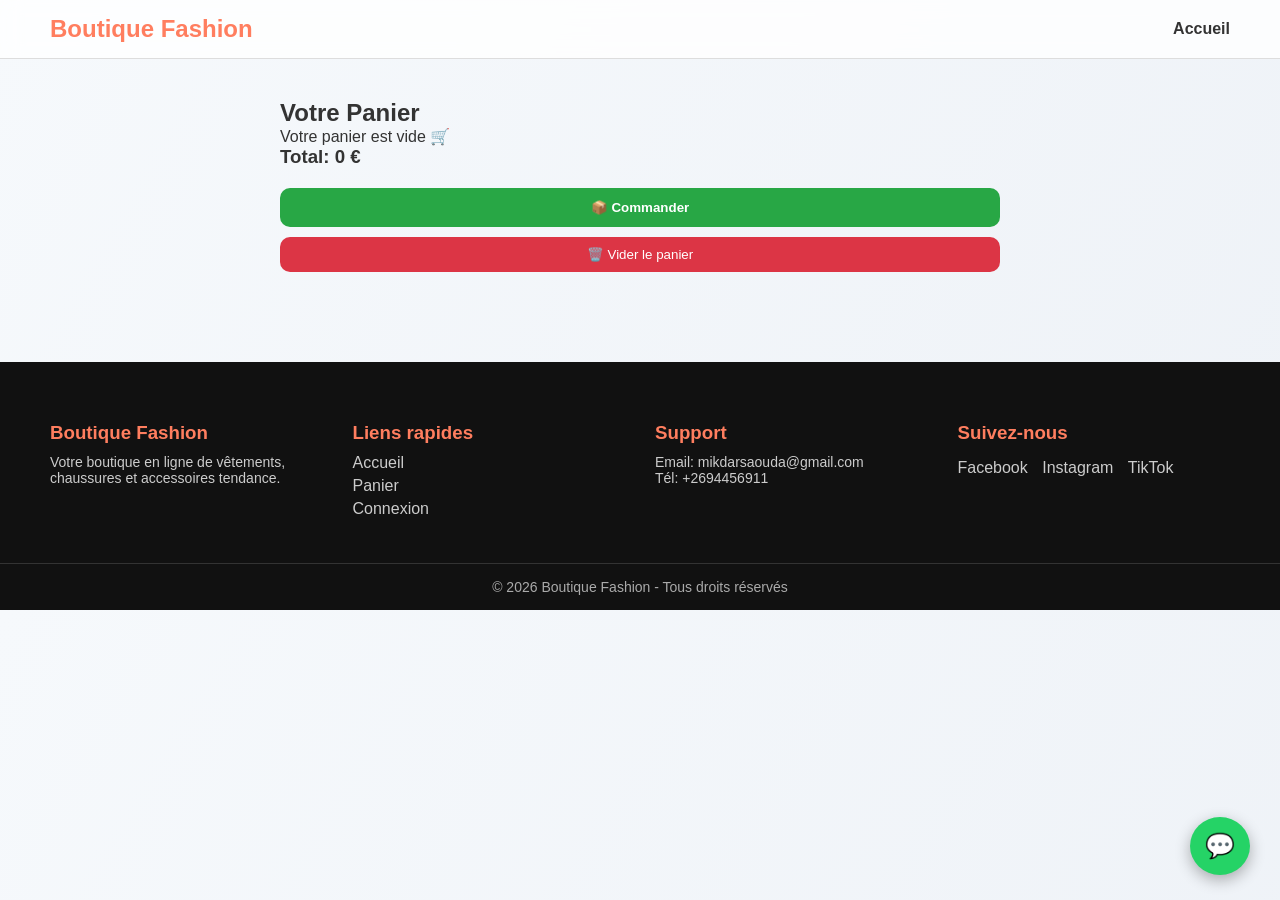
<file: cart.html>
<!DOCTYPE html>
<html lang="fr">
<head>
<meta charset="UTF-8">
<meta name="viewport" content="width=device-width, initial-scale=1.0">
<title>Panier - Boutique Fashion</title>
<link rel="stylesheet" href="assets/css/style.css">
<link rel="stylesheet" href="assets/css/cart.css">
</head>
<body>
<header>
    <div class="logo">Boutique Fashion</div>
    <nav>
        <ul>
            <li><a href="index.html">Accueil</a></li>
        </ul>
    </nav>
</header>

<section class="cart-container">
    <h2>Votre Panier</h2>
    <div id="cart-items"></div>
    <h3>Total: <span id="cart-total">0</span> €</h3>
    <!-- 🔥 BOUTON COMMANDER (IMPORTANT) -->
    <a href="commande.html">
        <button class="order-btn">📦 Commander</button>
    </a>

    <!-- 🔥 BOUTON VIDER (DIFFÉRENT) -->
    <button class="clear-btn" onclick="clearCart()">🗑️ Vider le panier</button>
</section>

<footer class="footer">

    <div class="footer-container">

        <!-- 🏪 À propos -->
        <div class="footer-box">
            <h3>Boutique Fashion</h3>
            <p>
                Votre boutique en ligne de vêtements, chaussures et accessoires tendance.
            </p>
        </div>

        <!-- 🔗 Liens rapides -->
        <div class="footer-box">
            <h3>Liens rapides</h3>
            <a href="index.html">Accueil</a>
            <a href="cart.html">Panier</a>
            <a href="auth/login.html">Connexion</a>
        </div>

        <!-- 📞 Support -->
        <div class="footer-box">
            <h3>Support</h3>
            <p>Email: mikdarsaouda@gmail.com</p>
            <p>Tél: +2694456911</p>
        </div>

        <!-- 🌐 Réseaux sociaux -->
        <div class="footer-box">
            <h3>Suivez-nous</h3>
            <div class="socials">
                <a href="#">Facebook</a>
                <a href="#">Instagram</a>
                <a href="#">TikTok</a>
                <!-- 📱 BOUTON WHATSAPP -->
                <a id="whatsappBtn" target="_blank" class="whatsapp-float">
                    💬
                </a>
            </div>
        </div>

    </div>

    <!-- 🔻 bas footer -->
    <div class="footer-bottom">
        <p>© 2026 Boutique Fashion - Tous droits réservés</p>
    </div>

</footer>

<script src="assets/js/whatsapp.js"></script>
<script type="module" src="assets/js/cart.js"></script>
</body>
</html>
</file>
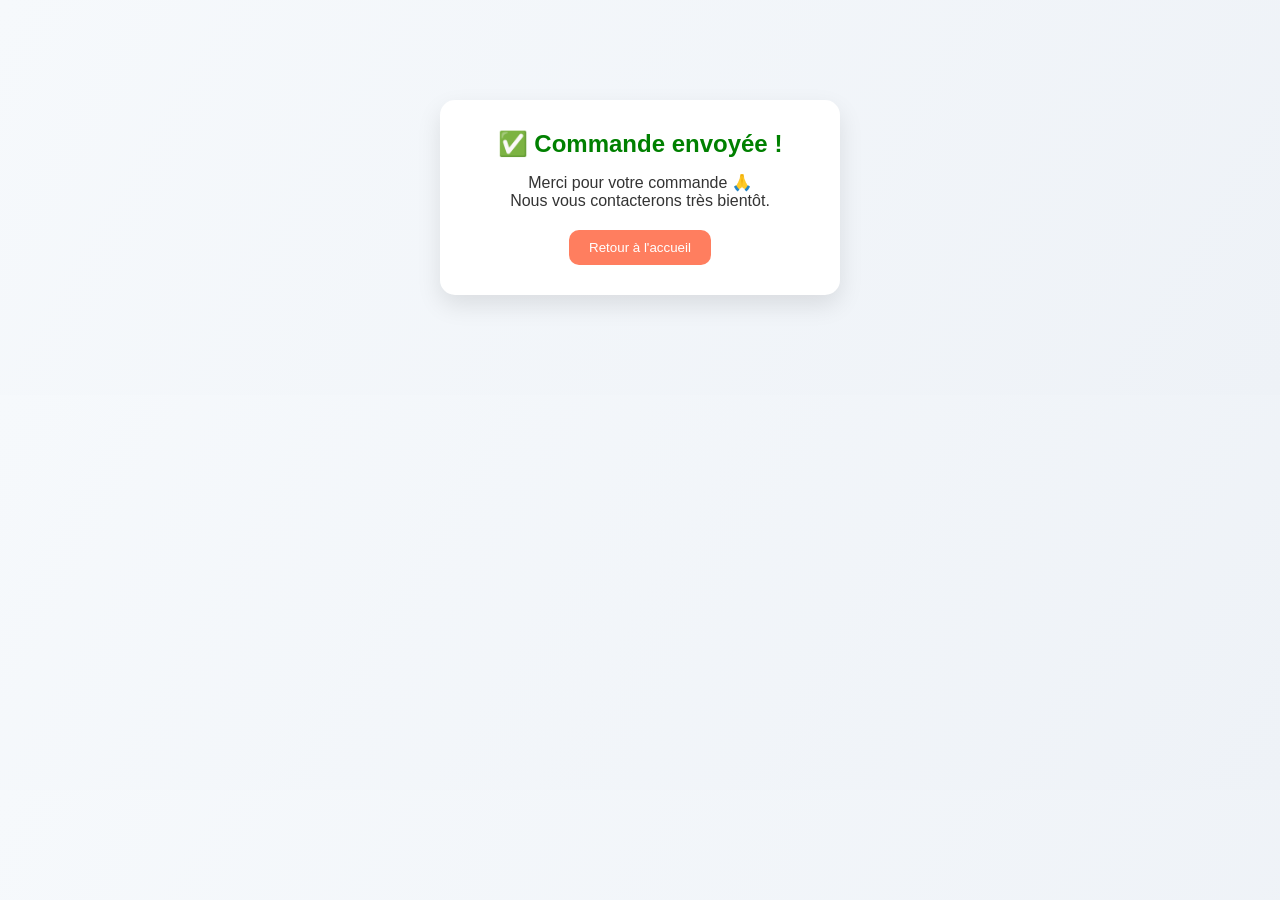
<file: success.html>
<!DOCTYPE html>
<html lang="fr">
<head>
<meta charset="UTF-8">
<title>Commande envoyée</title>
<link rel="stylesheet" href="assets/css/style.css">
</head>

<body>

<section class="success-container">

    <h2>✅ Commande envoyée !</h2>

    <p>Merci pour votre commande 🙏</p>
    <p>Nous vous contacterons très bientôt.</p>

    <a href="index.html">
        <button>Retour à l'accueil</button>
    </a>

</section>

<script>
// 🔥 VIDER PANIER APRÈS COMMANDE
localStorage.removeItem("cart");
</script>

</body>
</html>
</file>
<file: assets/css/style.css>
* { margin:0; padding:0; box-sizing:border-box; font-family:Arial,sans-serif; }
body { background:#f9f9f9; color:#333; }

/* Navbar */
header { display:flex; justify-content:space-between; align-items:center; padding:15px 50px; background:linear-gradient(90deg,#ff7e5f,#feb47b); color:white; }
header .logo { font-size:24px; font-weight:bold; }
header nav ul { list-style:none; display:flex; gap:20px; }
header nav ul li a { color:white; text-decoration:none; font-weight:bold; transition:0.3s; }
header nav ul li a:hover { color:#333; }

/* Bannière */
.banner { text-align:center; padding:80px 20px; background:linear-gradient(120deg,#89f7fe,#66a6ff); color:white; }
.banner h1 { font-size:48px; margin-bottom:10px; }
.banner p { font-size:20px; }

/* Filtres */
.filters { display:flex; justify-content:center; gap:10px; padding:20px; }
.filters button { padding:8px 15px; border:none; border-radius:5px; background:#66a6ff; color:white; font-weight:bold; cursor:pointer; transition:0.3s; }
.filters button:hover { background:#89f7fe; }

/* Produits */
.products { display:grid; grid-template-columns:repeat(auto-fill,minmax(220px,1fr)); gap:20px; padding:40px 50px; }
.product-card { background:white; border-radius:10px; padding:15px; box-shadow:0 5px 15px rgba(0,0,0,0.1); transition:transform 0.3s, box-shadow 0.3s; cursor:pointer; }
.product-card:hover { transform:translateY(-10px) scale(1.05); box-shadow:0 10px 20px rgba(0,0,0,0.2); }
.product-card img { width:100%; border-radius:10px; }
.product-card h3 { margin:10px 0 5px; color:#ff7e5f; }
.product-card p { font-size:14px; color:#666; }
.product-card .price { font-weight:bold; color:#333; margin-top:5px; }
.product-card button { margin-top:10px; padding:8px 12px; background:#ff7e5f; color:white; border:none; border-radius:5px; cursor:pointer; transition:0.3s; }
.product-card button:hover { background:#feb47b; transform:scale(1.05); }

/* Détail produit */
.product-detail { display:flex; justify-content:center; gap:40px; padding:40px; }
.product-detail img { width:300px; border-radius:10px; }
.product-detail .info { max-width:400px; }
.product-detail .info h2 { color:#ff7e5f; margin-bottom:10px; }
.product-detail .info p { margin-bottom:10px; }
.product-detail .info .price { font-weight:bold; font-size:22px; margin-bottom:15px; }
.product-detail button { padding:10px 20px; background:#ff7e5f; color:white; border:none; border-radius:5px; cursor:pointer; }
.product-detail button:hover { background:#feb47b; transform:scale(1.05); }

/* Panier */
.cart-container { padding:40px; max-width:800px; margin:auto; }
.cart-item { display:flex; justify-content:space-between; align-items:center; margin-bottom:20px; background:white; padding:15px; border-radius:10px; box-shadow:0 5px 15px rgba(0,0,0,0.1); }
.cart-item img { width:80px; border-radius:5px; }
.cart-item button { background:#ff7e5f; color:white; border:none; padding:5px 10px; border-radius:5px; cursor:pointer; }
.cart-item button:hover { background:#feb47b; transform:scale(1.05); }

/* Admin */
.admin-container { padding:40px; max-width:600px; margin:auto; display:flex; flex-direction:column; gap:10px; }
.admin-container input, .admin-container button { padding:10px; border-radius:5px; border:1px solid #ccc; }
.admin-container button { background:#ff7e5f; color:white; cursor:pointer; }
.admin-container button:hover { background:#feb47b; }

/* Login page */
.login-container {
    max-width:400px; margin:50px auto; background:white; padding:30px; border-radius:10px; box-shadow:0 10px 20px rgba(0,0,0,0.1); text-align:center;
}
.login-container input { width:100%; padding:10px; margin:10px 0; border-radius:5px; border:1px solid #ccc; }
.login-container .buttons { display:flex; justify-content:space-between; gap:10px; margin-top:10px; }
.login-container button { flex:1; padding:10px; border:none; border-radius:5px; background:#ff7e5f; color:white; font-weight:bold; cursor:pointer; transition:0.3s; }
.login-container button:hover { background:#feb47b; transform:scale(1.05); }
.login-container #message { margin-top:15px; font-weight:bold; }


/* 🔴 Barre promo */
.promo-bar {
    background: red;
    color: white;
    text-align: center;
    padding: 10px;
    font-weight: bold;
}

/* HEADER */
.main-header {
    display: flex;
    justify-content: space-between;
    align-items: center;
    padding: 15px 40px;
    border-bottom: 1px solid #ddd;
}

.logo {
    font-size: 22px;
    font-weight: bold;
    color: red;
}

/* Barre de recherche */
.search-section {
    display: flex;
    justify-content: center;
    padding: 20px;
}

.search-section input {
    width: 300px;
    padding: 10px 15px;
    border-radius: 25px;
    border: 1px solid #ccc;
    outline: none;
    transition: 0.3s;
}

.search-section input:focus {
    border-color: #ff7e5f;
    box-shadow: 0 0 10px rgba(255,126,95,0.5);
}

/* 🔥 FOOTER PRO MODERNE */
.footer {
    background: #111;
    color: white;
    margin-top: 50px;
    padding-top: 40px;
}

.footer-container {
    display: grid;
    grid-template-columns: repeat(auto-fit, minmax(200px, 1fr));
    gap: 30px;
    padding: 20px 50px;
}

.footer-box h3 {
    color: #ff7e5f;
    margin-bottom: 10px;
}

.footer-box p {
    font-size: 14px;
    color: #ccc;
}

.footer-box a {
    display: block;
    color: #ccc;
    text-decoration: none;
    margin: 5px 0;
    transition: 0.3s;
}

.footer-box a:hover {
    color: #ff7e5f;
    transform: translateX(5px);
}

.socials a {
    display: inline-block;
    margin-right: 10px;
    color: #ccc;
}

.socials a:hover {
    color: #ff7e5f;
}

.footer-bottom {
    text-align: center;
    padding: 15px;
    border-top: 1px solid #333;
    margin-top: 20px;
    font-size: 14px;
    color: #aaa;
}


/* ============================= */
/* 🔥 DESIGN MODERNE GLOBAL */
/* ============================= */

/* 🌍 BODY */
body {
    background: linear-gradient(120deg, #f6f9fc, #eef2f7);
    font-family: 'Segoe UI', Tahoma, sans-serif;
}

/* 🔝 HEADER MODERNE */
header {
    background: rgba(255,255,255,0.8);
    backdrop-filter: blur(10px);
    border-bottom: 1px solid #ddd;
    color: #333;
}

header .logo {
    color: #ff7e5f;
}

header nav ul li a {
    color: #333;
}

header nav ul li a:hover {
    color: #ff7e5f;
}

/* 🎯 BANNIÈRE PREMIUM */
.banner {
    background: linear-gradient(135deg, #ff7e5f, #feb47b);
    border-radius: 20px;
    margin: 30px;
    box-shadow: 0 10px 30px rgba(0,0,0,0.2);
}

.banner h1 {
    font-size: 42px;
}

.banner p {
    opacity: 0.9;
}

/* 🔍 BARRE RECHERCHE MODERNE */
.search-section input {
    width: 220px;
    margin: 5px;
    border-radius: 30px;
    border: none;
    padding: 10px 15px;
    box-shadow: 0 5px 10px rgba(0,0,0,0.1);
}

.search-section button {
    border-radius: 30px;
    padding: 10px 20px;
    border: none;
    background: #ff7e5f;
    color: white;
    cursor: pointer;
    transition: 0.3s;
}

.search-section button:hover {
    background: #feb47b;
    transform: scale(1.05);
}

/* 🎛️ FILTRES MODERNES */
.filters button {
    border-radius: 20px;
    padding: 8px 15px;
    background: white;
    color: #333;
    border: 1px solid #ddd;
}

.filters button:hover {
    background: #ff7e5f;
    color: white;
}



/* 🔘 BOUTONS PREMIUM */
.product-card button {
    border-radius: 30px;
    background: linear-gradient(90deg,#ff7e5f,#feb47b);
}

.product-card button:hover {
    transform: scale(1.05);
    opacity: 0.9;
}

/* 📦 PANIER DESIGN */
.cart-item {
    border-radius: 15px;
}


/* 🧑‍💻 ADMIN */
.admin-container input {
    border-radius: 10px;
}

.admin-container button {
    border-radius: 10px;
}


/* ============================= */
/* 🔐 LOGIN PAGE PRO */
/* ============================= */

.login-page {
    background: linear-gradient(135deg, #ff7e5f, #feb47b);
    min-height: 100vh;
}

/* 🧊 CENTRAGE */
.login-wrapper {
    display: flex;
    justify-content: center;
    align-items: center;
    padding: 50px;
}

/* 💳 CARTE LOGIN */
.login-card {
    background: rgba(255,255,255,0.2);
    backdrop-filter: blur(15px);
    border: 1px solid rgba(255,255,255,0.3);
    padding: 40px;
    border-radius: 20px;
    width: 320px;
    text-align: center;
    box-shadow: 0 10px 30px rgba(0,0,0,0.2);
    color: white;
}

/* 🧾 INPUTS */
.login-card input {
    width: 100%;
    padding: 12px;
    margin: 10px 0;
    border-radius: 10px;
    border: none;
    outline: none;
}

/* 🔘 BOUTONS */
.login-card button {
    width: 100%;
    padding: 12px;
    margin-top: 10px;
    border: none;
    border-radius: 10px;
    background: white;
    color: #ff7e5f;
    font-weight: bold;
    cursor: pointer;
    transition: 0.3s;
}

.login-card button:hover {
    transform: scale(1.05);
}

/* 🚪 LOGOUT */
.logout-btn {
    background: #333 !important;
    color: white !important;
}

/* 🧾 MESSAGE */
#message {
    margin-top: 10px;
    font-weight: bold;
}

/* 📦 PAGE COMMANDE */
.order-container {
    max-width: 500px;
    margin: 50px auto;
    background: white;
    padding: 30px;
    border-radius: 15px;
    box-shadow: 0 10px 25px rgba(0,0,0,0.1);
}

.order-container h2 {
    text-align: center;
    margin-bottom: 20px;
}

.order-container label {
    display: block;
    margin-top: 10px;
    font-weight: bold;
}

.order-container input,
.order-container textarea {
    width: 100%;
    padding: 10px;
    margin-top: 5px;
    border-radius: 8px;
    border: 1px solid #ccc;
}

.order-container small {
    color: red;
    font-size: 12px;
}

.order-container textarea {
    height: 120px;
    resize: none;
}

.order-container button {
    width: 100%;
    margin-top: 20px;
    padding: 12px;
    background: #ff7e5f;
    color: white;
    border: none;
    border-radius: 10px;
    cursor: pointer;
    transition: 0.3s;
}

.order-container button:hover {
    background: #feb47b;
}


/* 🔥 BOUTON COMMANDER */
.order-btn {
    width: 100%;
    margin-top: 20px;
    padding: 12px;
    background: #28a745;
    color: white;
    border: none;
    border-radius: 10px;
    font-weight: bold;
    cursor: pointer;
}

.order-btn:hover {
    background: #218838;
}

/* 🔥 BOUTON VIDER */
.clear-btn {
    width: 100%;
    margin-top: 10px;
    padding: 10px;
    background: #dc3545;
    color: white;
    border: none;
    border-radius: 10px;
    cursor: pointer;
}

.clear-btn:hover {
    background: #c82333;
}

/* 📱 WHATSAPP FLOAT */
.whatsapp-float {
    position: fixed;
    bottom: 20px;
    right: 20px;
    background: #25D366;
    color: white;
    font-size: 24px;
    padding: 15px;
    border-radius: 50%;
    text-decoration: none;
    box-shadow: 0 5px 15px rgba(0,0,0,0.3);
    z-index: 999;
    transition: 0.3s;
}

.whatsapp-float:hover {
    transform: scale(1.1);
}

/* ✅ PAGE SUCCESS */
.success-container {
    max-width: 400px;
    margin: 100px auto;
    text-align: center;
    background: white;
    padding: 30px;
    border-radius: 15px;
    box-shadow: 0 10px 25px rgba(0,0,0,0.1);
}

.success-container h2 {
    color: green;
    margin-bottom: 15px;
}

.success-container button {
    margin-top: 20px;
    padding: 10px 20px;
    background: #ff7e5f;
    color: white;
    border: none;
    border-radius: 10px;
    cursor: pointer;
}

/* 📊 DASHBOARD */
#orders-list {
    display: flex;
    flex-direction: column;
    gap: 20px;
}


/* 📦 CARD COMMANDE */
.order-card {
    background: white;
    padding: 20px;
    border-radius: 12px;
    margin-bottom: 20px;
    box-shadow: 0 5px 15px rgba(0,0,0,0.1);
}

/* 📦 PRODUITS */
.order-product {
    display: flex;
    align-items: center;
    gap: 10px;
    margin-top: 10px;
}

/* 📦 LISTE PRODUITS */
.products-list {
    margin-top: 15px;
}

/* 🔘 BOUTONS STATUT */
.status-buttons button {
    margin: 5px;
}

/* formulaire max */
/* 🔥 GRID FORMULAIRE */
.form-grid {
    display: grid;
    grid-template-columns: 1fr 1fr;
    gap: 20px;
}

/* 📦 BOITE */
.form-box {
    background: white;
    padding: 20px;
    border-radius: 12px;
    box-shadow: 0 5px 15px rgba(0,0,0,0.1);
}

/* 📦 LARGE */
.full-width {
    grid-column: 1 / 3;
    margin-top: 20px;
}

/* 🎨 TITRE */
.form-box h3 {
    margin-bottom: 10px;
    color: #ff7e5f;
}

/* INPUT */
.form-box input,
.form-box select,
.form-box textarea {
    width: 100%;
    padding: 10px;
    margin-top: 8px;
    margin-bottom: 10px;
    border-radius: 6px;
    border: 1px solid #ccc;
}

/* 🛒 TEXTAREA */
textarea {
    height: 120px;
}

/* 🚚 LIVRAISON BOX */
.livraison-box {
    border: 2px dashed #ff7e5f;
}

/* 🎁 MESSAGE PROMO */
.livraison-info {
    background: #fff3e0;
    color: #ff7e5f;
    padding: 10px;
    border-radius: 8px;
    margin-bottom: 10px;
    font-weight: bold;
    text-align: center;
}

/* 🔘 BOUTON */
.btn-order {
    margin-top: 20px;
    width: 100%;
    padding: 15px;
    background: linear-gradient(90deg,#ff7e5f,#feb47b);
    color: white;
    border: none;
    border-radius: 10px;
    font-size: 16px;
    font-weight: bold;
    cursor: pointer;
    transition: 0.3s;
}

.btn-order:hover {
    transform: scale(1.05);
}

/* 🔔 NOTIFICATION */
.notif-box {
    background: #fff3e0;
    padding: 10px;
    margin-bottom: 15px;
    border-radius: 8px;
    font-weight: bold;
    color: #ff7e5f;
}

/* 🔥 GRID COMMANDES */
.orders-grid {
    display: grid;
    grid-template-columns: repeat(auto-fill, minmax(300px, 1fr));
    gap: 20px;
}

/* commde */
/* 🗑️ BOUTON DELETE */
.btn-delete {
    background: red;
    color: white;
    border: none;
    padding: 8px;
    margin-top: 10px;
    border-radius: 6px;
    cursor: pointer;
}

/* 🔘 BOUTONS */
.status-buttons button {
    margin: 5px;
}

/* 📊 STATS GRID */
.stats-grid {
    display: grid;
    grid-template-columns: repeat(auto-fit, minmax(200px, 1fr));
    gap: 20px;
}

/* 📊 CARD */
.stat-card {
    background: white;
    padding: 20px;
    border-radius: 12px;
    text-align: center;
    box-shadow: 0 5px 15px rgba(0,0,0,0.1);
}

.stat-card h3 {
    color: #ff7e5f;
    margin-bottom: 10px;
}

.stat-card p {
    font-size: 24px;
    font-weight: bold;
}


/* ===================================================== */
/* AJOUT : ESPACE CLIENT */
/* ===================================================== */

/* ---------- En-tête ---------- */
.client-header{
    text-align:center;
    padding:50px 20px;
    background:linear-gradient(135deg,#ff7e5f,#feb47b);
    color:white;
}

.client-header h1{
    font-size:38px;
    margin-bottom:10px;
}

.client-header p{
    font-size:18px;
    opacity:.9;
}


/* ---------- Conteneur ---------- */
.client-orders{

    max-width:1300px;

    margin:auto;

    padding:40px 20px;

}


/* ---------- Grille ---------- */

.orders-grid{

    display:grid;

    grid-template-columns:repeat(auto-fit,minmax(340px,1fr));

    gap:25px;

}


/* ---------- Carte commande ---------- */

.client-order-card{

    background:white;

    border-radius:15px;

    padding:20px;

    box-shadow:0 10px 25px rgba(0,0,0,.08);

    transition:.3s;

}

.client-order-card:hover{

    transform:translateY(-5px);

    box-shadow:0 15px 35px rgba(0,0,0,.15);

}


/* ---------- Haut carte ---------- */

.order-top{

    display:flex;

    justify-content:space-between;

    align-items:center;

    margin-bottom:20px;

}

.order-top h3{

    color:#ff7e5f;

}


/* ---------- Produits ---------- */

.client-products{

    margin-top:20px;

}


.client-product{

    display:flex;

    gap:15px;

    align-items:center;

    padding:12px;

    border:1px solid #eee;

    border-radius:10px;

    margin-bottom:12px;

}


.client-product img{

    width:70px;

    height:70px;

    object-fit:cover;

    border-radius:8px;

}


.client-product h4{

    margin-bottom:6px;

}


.client-product p{

    color:#666;

}


/* ---------- Badges ---------- */

.status-wait{

    background:#fff3cd;

    color:#856404;

    padding:8px 15px;

    border-radius:30px;

    font-weight:bold;

}


.status-progress{

    background:#d1ecf1;

    color:#0c5460;

    padding:8px 15px;

    border-radius:30px;

    font-weight:bold;

}


.status-done{

    background:#d4edda;

    color:#155724;

    padding:8px 15px;

    border-radius:30px;

    font-weight:bold;

}


/* ---------- Aucune commande ---------- */

.empty-orders{

    background:white;

    padding:60px;

    border-radius:15px;

    text-align:center;

    box-shadow:0 10px 25px rgba(0,0,0,.08);

}


.empty-orders h2{

    font-size:70px;

    margin-bottom:20px;

}


.empty-orders p{

    font-size:20px;

    margin-bottom:25px;

}


/* ---------- Responsive ---------- */

@media(max-width:768px){

.client-header h1{

font-size:30px;

}

.orders-grid{

grid-template-columns:1fr;

}

.client-product{

flex-direction:column;

text-align:center;

}

}


/* ===================================================== */
/* 📱 AJOUT : VERSION MOBILE OPTIMISÉE */
/* ===================================================== */

@media screen and (max-width: 992px){

/* ---------- HEADER ---------- */

header{

flex-direction:column;

padding:20px;

gap:15px;

}

header nav ul{

flex-wrap:wrap;

justify-content:center;

gap:12px;

}


/* ---------- BANNIÈRE ---------- */

.banner{

padding:50px 20px;

}

.banner h1{

font-size:32px;

}

.banner p{

font-size:18px;

}


/* ---------- RECHERCHE ---------- */

.search-section input{

width:95%;

}


/* ---------- FILTRES ---------- */

.filters{

flex-wrap:wrap;

padding:15px;

}


/* ---------- PRODUITS ---------- */

.products{

grid-template-columns:repeat(auto-fit,minmax(220px,1fr));

padding:20px;

}


/* ---------- DÉTAIL PRODUIT ---------- */

.product-detail{

flex-direction:column;

align-items:center;

padding:25px;

}

.product-detail img{

width:100%;

max-width:350px;

}


/* ---------- PANIER ---------- */

.cart-item{

flex-direction:column;

text-align:center;

gap:15px;

}

.cart-item img{

width:120px;

}


/* ---------- FOOTER ---------- */

.footer-container{

grid-template-columns:1fr 1fr;

gap:30px;

}

}



/* ===================================================== */
/* 📱 PETITS SMARTPHONES */
/* ===================================================== */

@media screen and (max-width:600px){

.logo{

font-size:22px;

}


/* ---------- HEADER ---------- */

header nav ul{

flex-direction:column;

align-items:center;

}


/* ---------- BANNIÈRE ---------- */

.banner h1{

font-size:28px;

}

.banner p{

font-size:16px;

}


/* ---------- PRODUITS ---------- */

.products{

grid-template-columns:repeat(2,1fr);

gap:12px;

padding:12px;

}


/* ---------- CARTE PRODUIT ---------- */

.product-card{

padding:10px;

border-radius:12px;

}


/* ---------- BOUTONS ---------- */

.product-card button,

.btn-order,

.filters button{

width:100%;

}


/* ---------- FORMULAIRE COMMANDE ---------- */

.form-grid{

grid-template-columns:1fr;

}

.form-box{

width:100%;

}


/* ---------- ESPACE CLIENT ---------- */

.orders-grid{

grid-template-columns:1fr;

}


/* ---------- FOOTER ---------- */

.footer-container{

grid-template-columns:1fr;

text-align:center;

}

.footer-box{

align-items:center;

}

}


/* ========================================================= */
/* 🔥 HEADER PRO STYLE JUMIA (REMPLACE L'ANCIEN HEADER) */
/* ========================================================= */

.jumia-header{

    position:sticky;
    top:0;
    z-index:9999;

    background:#ffffff;

    box-shadow:0 2px 10px rgba(0,0,0,.08);

}


/* =============================== */
/* 💻 HEADER DESKTOP */
/* =============================== */

.header-desktop{

    max-width:1400px;

    margin:auto;

    display:flex;

    align-items:center;

    justify-content:space-between;

    gap:30px;

    padding:18px 30px;

}


/* LOGO */

.header-desktop .logo{

    text-decoration:none;

    color:#222;

    font-size:34px;

    font-weight:bold;

    white-space:nowrap;

}


/* =============================== */
/* RECHERCHE */
/* =============================== */

.desktop-search{

    flex:1;

    display:flex;

    align-items:center;

    gap:12px;

}


.desktop-search input{

    width:100%;

    height:52px;

    border-radius:8px;

    border:1px solid #cfcfcf;

    padding:0 20px;

    font-size:17px;

    outline:none;

    transition:.25s;

}


.desktop-search input:focus{

    border-color:#f68b1e;

    box-shadow:0 0 8px rgba(246,139,30,.25);

}


.desktop-search button{

    height:52px;

    padding:0 28px;

    border:none;

    border-radius:8px;

    background:#f68b1e;

    color:white;

    font-size:16px;

    font-weight:bold;

    cursor:pointer;

    transition:.25s;

}


.desktop-search button:hover{

    background:#ff9f3d;

}


/* =============================== */
/* MENU */
/* =============================== */

.desktop-menu{

    display:flex;

    align-items:center;

    gap:25px;

}


.menu-item a{

    display:flex;

    align-items:center;

    gap:8px;

    text-decoration:none;

    color:#222;

    font-size:17px;

    font-weight:600;

    transition:.25s;

}


.menu-item a:hover{

    color:#f68b1e;

}


.menu-item strong{

    background:#f68b1e;

    color:white;

    padding:3px 8px;

    border-radius:50px;

    font-size:13px;

}


/* ========================================================= */
/* 🔥 NOUVEAU HEADER MOBILE PREMIUM */
/* ========================================================= */

@media (max-width:900px){

    /* On cache le header PC */
    .header-desktop{
        display:none;
    }

    /* Header principal */
    .header-mobile{

        display:flex;
        align-items:center;
        gap:12px;

        padding:12px 14px;

        background:linear-gradient(90deg,#f68b1e,#ff9d2f);

        box-shadow:0 3px 12px rgba(0,0,0,.18);

    }

    /* Boutons menu, compte, panier */
    .mobile-icon{

        display:flex;
        align-items:center;
        justify-content:center;

        width:42px;
        height:42px;

        border:none;
        background:none;

        color:#fff;
        font-size:24px;

        text-decoration:none;

        cursor:pointer;

        flex-shrink:0;

    }

    /* Logo */
    .mobile-logo{

        color:#fff;

        font-size:18px;

        font-weight:700;

        text-decoration:none;

        white-space:nowrap;

        margin-right:8px;

    }

    /* Recherche */
    .mobile-search-box{

        flex:1;

        display:flex;

    }

    .mobile-search-box input{

        width:100%;

        height:40px;

        border:none;

        outline:none;

        border-radius:25px;

        padding:0 15px;

        font-size:14px;

        background:#fff;

    }

    .mobile-search-box input::placeholder{

        color:#888;

    }

    /* Badge panier */
    .mobile-cart{

        position:relative;

    }

    #cart-count-mobile{

        position:absolute;

        top:-5px;

        right:-5px;

        min-width:18px;

        height:18px;

        background:#ff2d2d;

        color:#fff;

        font-size:11px;

        font-weight:bold;

        border-radius:50%;

        display:flex;

        align-items:center;

        justify-content:center;

    }

    /* ========================================================= */
    /* 🔥 CATÉGORIES */
/* ========================================================= */

    .mobile-categories{

        display:flex;

        overflow-x:auto;

        gap:10px;

        padding:10px;

        background:#ffffff;

        scrollbar-width:none;

    }

    .mobile-categories::-webkit-scrollbar{

        display:none;

    }

    .mobile-categories button{

        flex-shrink:0;

        border:none;

        border-radius:20px;

        background:#fff3e6;

        color:#f68b1e;

        padding:8px 16px;

        font-weight:600;

        cursor:pointer;

        transition:.25s;

    }

    .mobile-categories button:hover{

        background:#f68b1e;

        color:#fff;

    }

}


/* ========================================================= */
/* 🔥 VERSION PC */
/* ========================================================= */

@media (min-width:901px){

    .header-mobile{

        display:none;

    }

    .mobile-categories{

        display:none;

    }

}

/* ========================================================= */
/* MENU LATÉRAL */
/* ========================================================= */

.mobile-menu{

    position:fixed;

    left:-300px;

    top:0;

    width:280px;

    height:100%;

    background:white;

    z-index:10000;

    transition:.30s;

    box-shadow:5px 0 20px rgba(0,0,0,.25);

    overflow:auto;

    padding-top:25px;

}


.mobile-menu.open{

    left:0;

}


.mobile-menu a{

    display:block;

    padding:18px 25px;

    text-decoration:none;

    color:#222;

    font-size:17px;

    font-weight:600;

    border-bottom:1px solid #eee;

}


.mobile-menu a:hover{

    background:#fafafa;

    color:#f68b1e;

}


/* ========================================================= */
/* OVERLAY */
/* ========================================================= */

.overlay{

    position:fixed;

    inset:0;

    background:rgba(0,0,0,.45);

    opacity:0;

    visibility:hidden;

    transition:.25s;

    z-index:9998;

}


.overlay.show{

    opacity:1;

    visibility:visible;

}


/* ========================================================= */
/* FILTRES */
/* ========================================================= */

.filters{

    display:flex;

    overflow-x:auto;

    gap:10px;

    padding:15px;

    scrollbar-width:none;

}


.filters::-webkit-scrollbar{

    display:none;

}


/* ========================================================= */
/* 📱 VERSION MOBILE */
/* ========================================================= */

@media(max-width:900px){

.header-desktop{

display:none;

}

.header-mobile{

display:flex;

}

.mobile-search{

display:block;

}

}


/* ========================================================= */
/* 💻 VERSION PC */
/* ========================================================= */

@media(min-width:901px){

.header-mobile{

display:none;

}

.mobile-search{

display:none;

}

.mobile-menu{

display:none;

}

.overlay{

display:none;

}

}

/* =======================================================
HEADER MOBILE STYLE CDISCOUNT
======================================================= */

.header-mobile{

    display:none;

    background:#ffffff;

    padding:12px;

    box-shadow:0 3px 12px rgba(0,0,0,.08);

}

.mobile-top{

    display:flex;

    align-items:center;

    justify-content:space-between;

}

.mobile-logo{

    font-size:24px;

    font-weight:bold;

    color:#ff7900;

    text-decoration:none;

}

.mobile-icon{

    background:none;

    border:none;

    font-size:28px;

    cursor:pointer;

    color:#222;

}

.mobile-cart{

    position:relative;

}

#cart-count-mobile{

    position:absolute;

    top:-8px;

    right:-10px;

    background:red;

    color:white;

    border-radius:50%;

    width:18px;

    height:18px;

    font-size:11px;

    display:flex;

    justify-content:center;

    align-items:center;

}

.mobile-search{

    margin-top:14px;

    display:flex;

    align-items:center;

    background:white;

    border-radius:40px;

    overflow:hidden;

    border:2px solid #ff7900;

}

.mobile-search input{

    flex:1;

    border:none;

    outline:none;

    padding:14px 18px;

    font-size:16px;

}

.mobile-search button{

    width:55px;

    height:55px;

    border:none;

    background:#ff7900;

    color:white;

    font-size:22px;

    cursor:pointer;

}

@media(max-width:768px){

    .header-mobile{

        display:block;

    }

}

/*  panier pro intera */
.cart-info{

    flex:1;

    display:flex;

    flex-direction:column;

    gap:6px;

}

.cart-category{

    color:#777;

}

.cart-variant{

    color:#444;

    font-size:14px;

}

.cart-color{

    color:#444;

    font-size:14px;

}

.cart-unit-price{

    font-weight:600;

}

.cart-actions{

    display:flex;

    gap:10px;

    margin-top:8px;

}

.cart-actions button{

    width:34px;

    height:34px;

    border:none;

    border-radius:6px;

    background:#ff6600;

    color:white;

    font-size:18px;

    cursor:pointer;

}

.cart-right{

    display:flex;

    flex-direction:column;

    align-items:flex-end;

    justify-content:space-between;

}

.remove-btn{

    background:#f3f3f3;

    border:none;

    padding:8px 12px;

    border-radius:6px;

    cursor:pointer;

}

.remove-btn:hover{

    background:#ffdddd;

}

.cart-color{

    display:flex;

    align-items:center;

    gap:8px;

    font-size:14px;

}

.cart-color-dot{

    width:18px;

    height:18px;

    border-radius:50%;

    border:1px solid #ccc;

    display:inline-block;

}

/* orders scrpte */
.order-product{

    display:flex;

    gap:15px;

    align-items:flex-start;

    padding:15px;

    margin-bottom:15px;

    background:white;

    border-radius:12px;

    border:1px solid #eee;

}

.order-product-image{

    width:90px;

    height:90px;

    object-fit:cover;

    border-radius:10px;

}

.order-product-info{

    flex:1;

}

.order-product-info h4{

    margin-bottom:6px;

}

.order-product-info p{

    margin:4px 0;

}

.order-color{

    display:flex;

    align-items:center;

    gap:8px;

}

.order-color-dot{

    width:16px;

    height:16px;

    border-radius:50%;

    border:1px solid #ccc;

}
</file>
<file: assets/css/cart.css>
/*======================================================*/
/* VARIANTES PANIER */
/*======================================================*/

.cart-variants{
    display:grid;
    grid-template-columns:1fr 1fr;
    gap:18px;
}


.cart-color{
    width:30px;
    height:30px;
    border-radius:50%;
    border:3px solid #fff;
    box-shadow:0 0 0 2px #ddd;
    flex-shrink:0;
}

/*====================================================*/
/* CARTE PRODUIT */
/*====================================================*/

.cart-card{

    display:flex;

    gap:30px;

    align-items:flex-start;

}

/*====================================================*/

.cart-image{

    width:170px;

    flex-shrink:0;

}

.cart-image img{

    width:100%;

    border-radius:12px;

}

/*====================================================*/

.cart-content{

    flex:1;

}

/*====================================================*/

.cart-title{

    font-size:26px;

    margin-bottom:8px;

}

.cart-category{

    color:#777;

    margin-bottom:20px;

}

/*====================================================*/

.cart-price{

    font-size:30px;

    color:#ff6600;

    font-weight:bold;

    margin:25px 0;

}

/*======================================================*/
/* CARTE VARIANTE */
/*======================================================*/

.cart-variant-card{
    background:#fff;
    border:1px solid #e9e9e9;
    border-radius:18px;
    padding:18px;
    display:flex;
    flex-direction:column;
    justify-content:space-between;
    gap:18px;
    transition:.25s;
    box-shadow:0 8px 20px rgba(0,0,0,.06);
}

.cart-variant-card:hover{
    transform:translateY(-5px);
    box-shadow:0 15px 30px rgba(0,0,0,.12);
}


/*======================================================*/

.variant-top{
    display:flex;
    align-items:center;
}


/*======================================================*/

.variant-color-info{
    display:flex;
    align-items:center;
    gap:14px;
}

.variant-color-name{
    font-size:20px;
    font-weight:700;
    color:#222;
}


/*======================================================*/

.variant-bottom{
    display:flex;
    justify-content:space-between;
    align-items:center;
}

/*======================================================*/

.variant-badge{
    padding:10px 18px;
    border-radius:999px;
    background:#09ce16;
    font-weight:700;
    font-size:14px;
    color:#333;
}

.qty-badge{
    background:#ff7300;
    color:#fff;
    min-width:65px;
    justify-content:center;
}

/*======================================================*/
/* QUANTITÉ */
/*======================================================*/

.cart-qty{

    display:flex;

    align-items:center;

    gap:16px;

    margin:30px 0 20px;

}

/* css des bouton */
.qty-btn{

    width:46px;

    height:46px;

    border:none;

    border-radius:50%;

    background:#ff6600;

    color:white;

    font-size:26px;

    font-weight:bold;

    cursor:pointer;

    transition:.25s;

    box-shadow:0 8px 20px rgba(255,102,0,.25);

}

.qty-btn:hover{

    transform:translateY(-3px);

    background:#ff7d1a;

}

.qty-btn:active{

    transform:scale(.92);

}

/****** qantité  ****/
.qty-value{

    width:48px;

    height:48px;

    border-radius:50%;

    background:#f5f5f5;

    display:flex;

    justify-content:center;

    align-items:center;

    font-size:18px;

    font-weight:700;

    color:#222;

    border:1px solid #e5e5e5;

}

/*  vartdelete */
.cart-delete{

    border:none;

    background:#fff;

    color:#ff4d4f;

    font-size:15px;

    font-weight:600;

    cursor:pointer;

    padding:12px 18px;

    border-radius:12px;

    border:1px solid #ffd2d2;

    transition:.25s;

}

.cart-delete:hover{

    background:#ff4d4f;

    color:white;

    border-color:#ff4d4f;

    transform:translateY(-2px);

    box-shadow:0 8px 18px rgba(255,77,79,.25);

}
</file>
